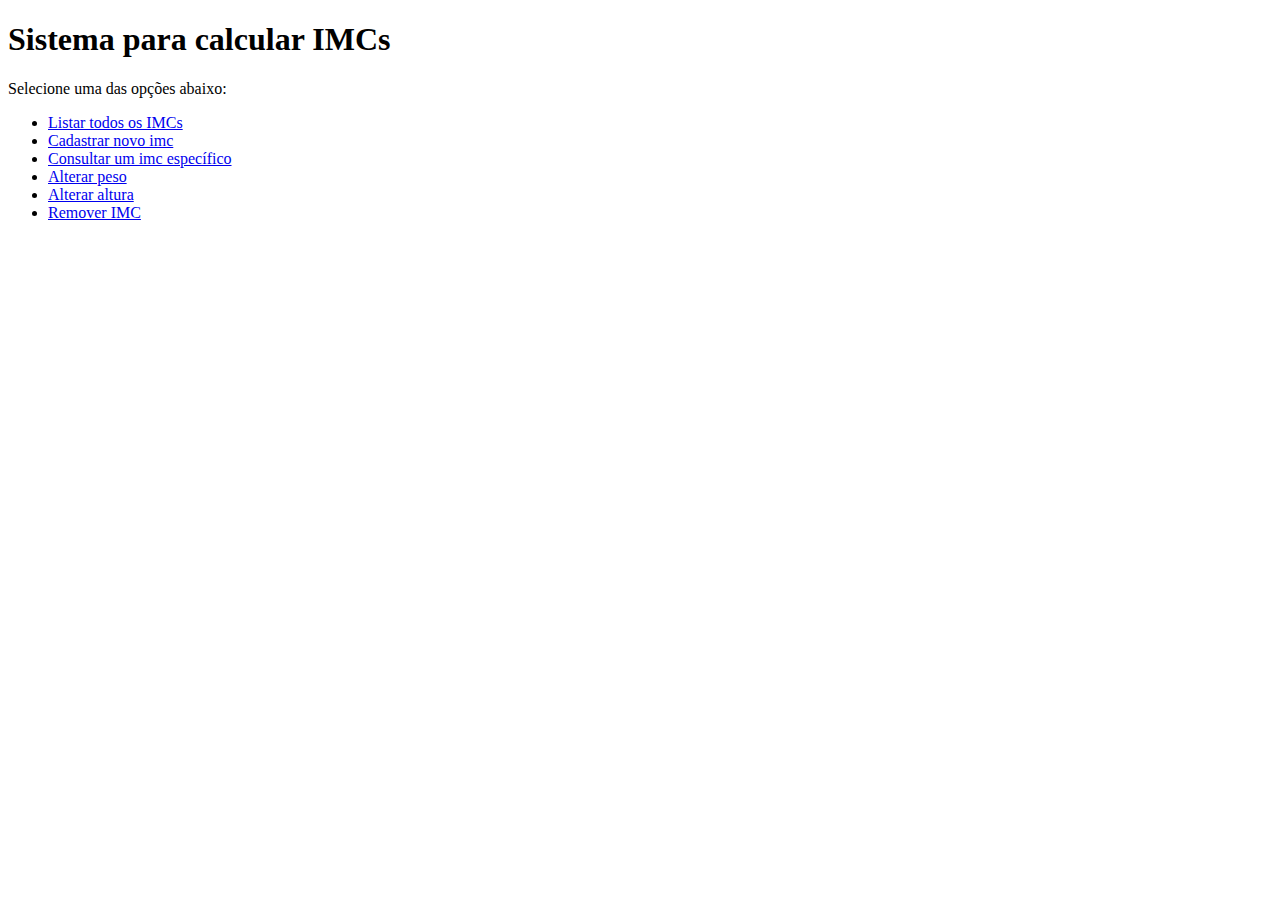
<file: ServletIMC/src/main/webapp/index.html>
<!DOCTYPE html>
<html lang="pt-br">
<head>
    <meta charset="UTF-8">
    <title>Cadastro de Produtos</title>
</head>
<body>
<h1>Sistema para calcular IMCs</h1>
<p>Selecione uma das opções abaixo:</p>
<ul>
    <li><a href="imc/listar">Listar todos os IMCs</a></li>
    <li><a href="pages/calcularNovoIMC.html">Cadastrar novo imc</a></li>
    <li><a href="pages/consultarImcEspecifico.jsp">Consultar um imc específico</a></li>
    <li><a href="pages/alterarPeso.jsp">Alterar peso</a></li>
    <li><a href="pages/alterarAltura.jsp">Alterar altura</a></li>
    <li><a href="pages/removerIMC.jsp>">Remover IMC</a></li>
</ul>
</body>
</html>
</file>
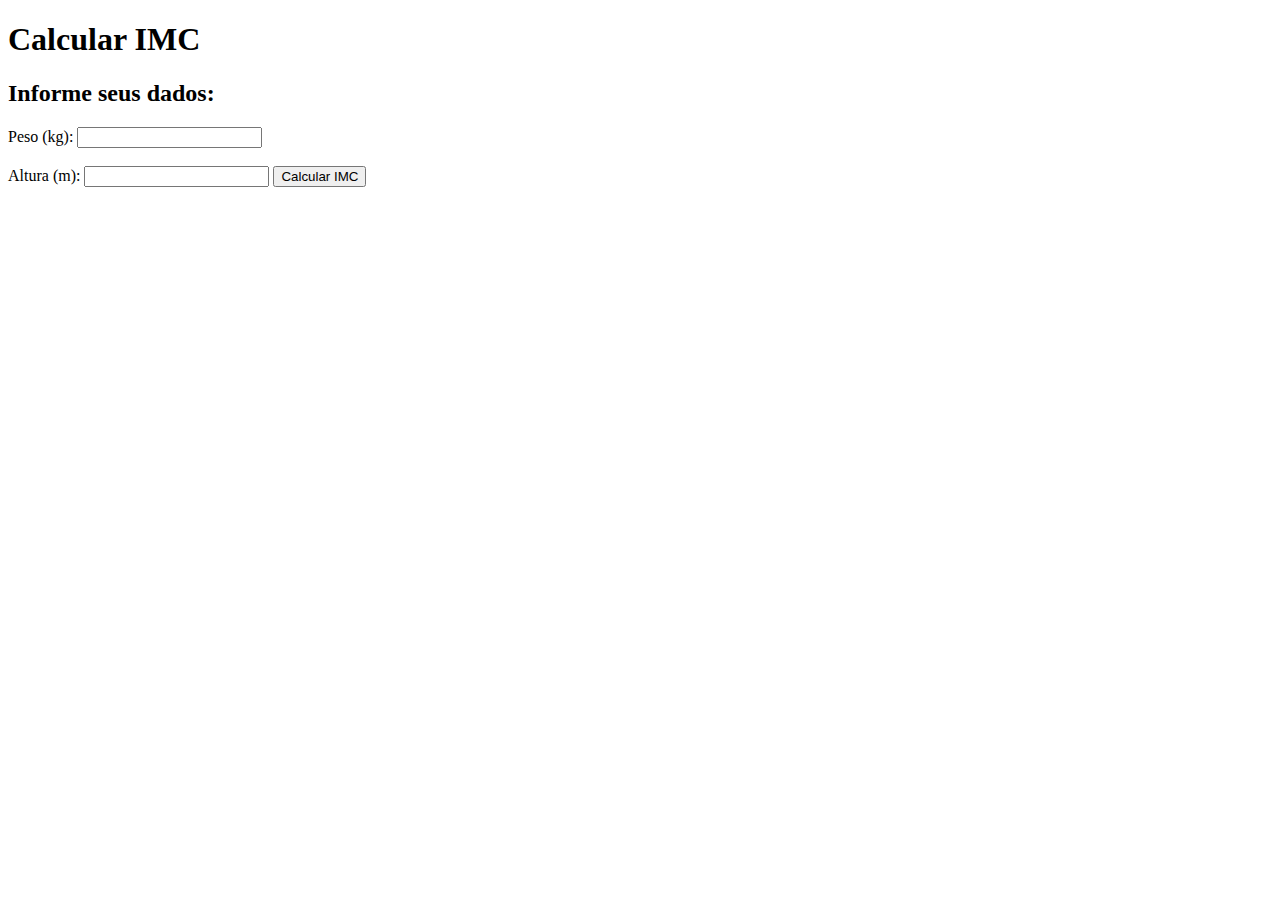
<file: ServletIMC/src/main/webapp/pages/calcularNovoIMC.html>
<!DOCTYPE html>
<html lang="en">
<head>
    <meta charset="UTF-8">
    <title>Calcular IMC</title>
</head>
<body>
<h1>Calcular IMC</h1>
<h2>Informe seus dados:</h2>
<form action="calcular-imc" method="post">
    <label for="peso">Peso (kg):</label>
    <input type="text" id="peso" name="peso" required>
    <br><br>
    <label for="altura">Altura (m):</label>
    <input type="text" id="altura" name="altura" required>
    <input type="submit" value="Calcular IMC">
</form>
</body>
</html>
</file>
